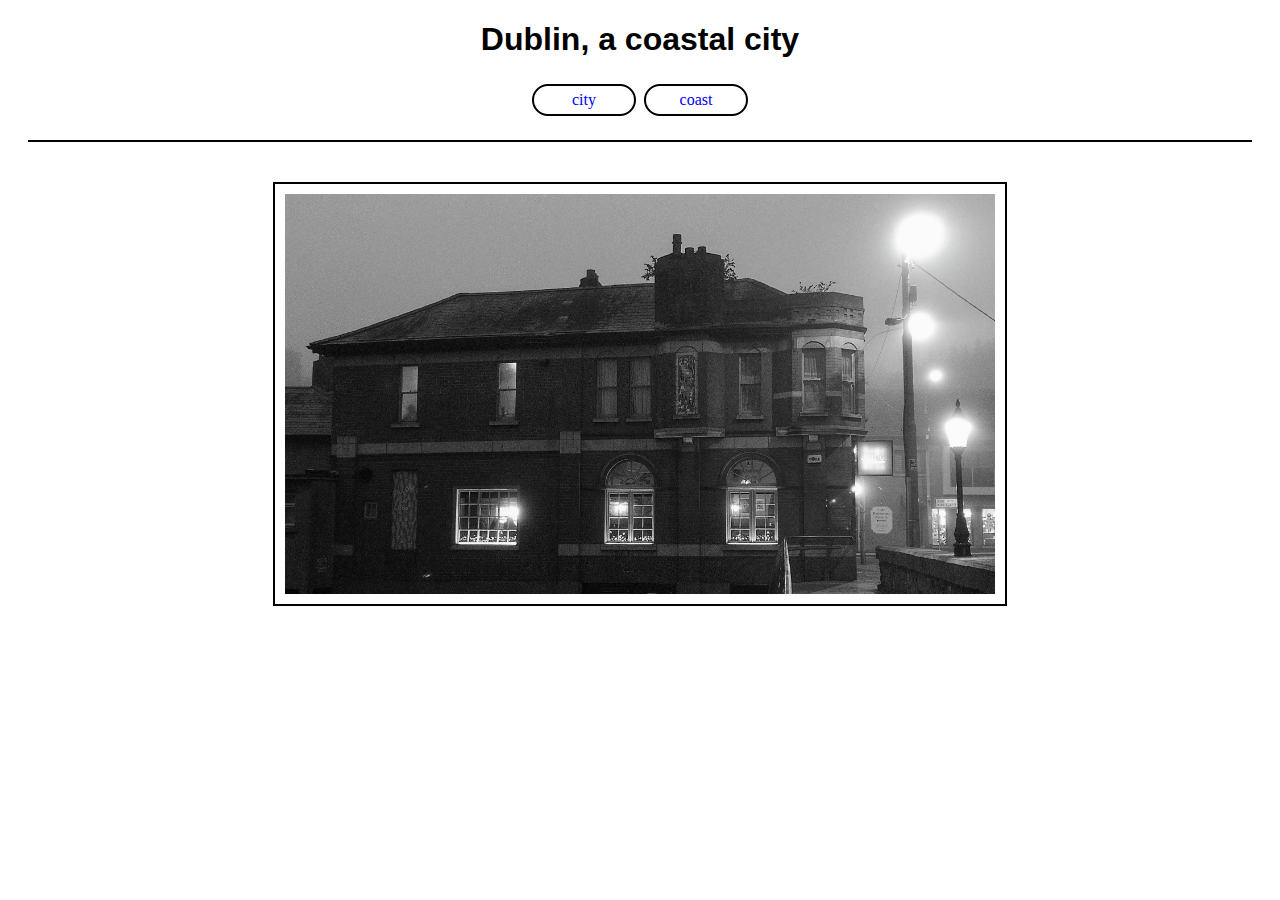
<file: Index.html>
<!DOCTYPE html>
<html lang="en">
<head>
    <meta charset="UTF-8">
    <meta http-equiv="X-UA-Compatible" content="IE=edge">
    <meta name="viewport" content="width=device-width, initial-scale=1.0">
    <link rel="stylesheet" href="assets/css/style.css">
    <title>Dublin</title>
</head>
<body>
    <h1>Dublin, a coastal city</h1>
    <nav>
        <ul>
            <li>
                <a href="index.html">city</a>
            </li>
            <li>
                <a href="coast.html">coast</a>
            </li>
        </ul>
    </nav>
    <section>
        <figure>
            <img src="assets/images/city.jpg" alt="an image of urban Dublin">
        </figure>
    </section>
</body>
</html>
</file>
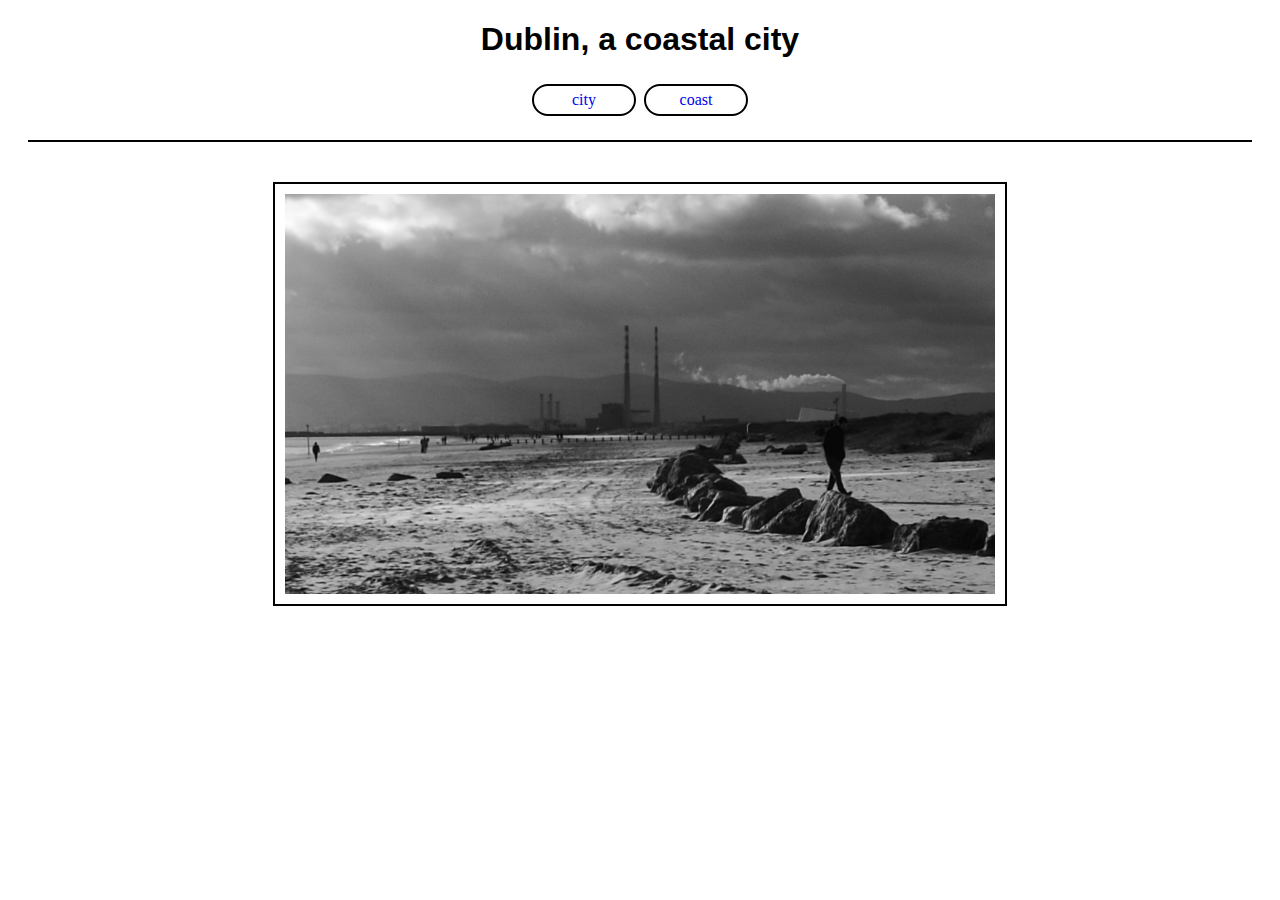
<file: coast.html>
<!DOCTYPE html>
<html lang="en">
<head>
    <meta charset="UTF-8">
    <meta http-equiv="X-UA-Compatible" content="IE=edge">
    <meta name="viewport" content="width=device-width, initial-scale=1.0">
    <link rel="stylesheet" href="assets/css/style.css">
    <title>Dublin</title>
</head>
<body>
    <h1>Dublin, a coastal city</h1>
    <nav>
        <ul>
            <li>
                <a href="index.html">city</a>
            </li>
            <li>
                <a href="coast.html">coast</a>
            </li>
        </ul>
    </nav>
    <section>
        <figure>
            <img src="assets/images/beach.jpg" alt="an image of coastal Dublin">
        </figure>
    </section>
</body>
</html>
</file>
<file: assets/css/style.css>
ul {
    list-style-type: none;
    margin: 0;
    padding: 0;
  }
  a {
    border: 2px solid black;
    border-radius: 50%;
    width: 5rem;
    padding: 5px 10px;
    text-align: center;
    text-decoration: none;
    display: inline-block;
    margin: 4px 2px;
    border-radius: 16px;
    font-family: Lato;
  }

  li {
    display: inline;
  }

  nav {
    text-align: center;
    border-bottom: 2px solid black;
    margin: 0px 20px 20px 20px;
    padding-bottom: 20px;
  }

  img {
    border: 2px solid black;
    max-width: 60%;
    padding: 10px;
    display: block;
    margin-left: auto;
    margin-right: auto;
    
  }

  h1 {
    font-family: Roboto, sans-serif;
    text-align: center;
  }

  figure {
    margin-top: 40px;
  }
</file>
